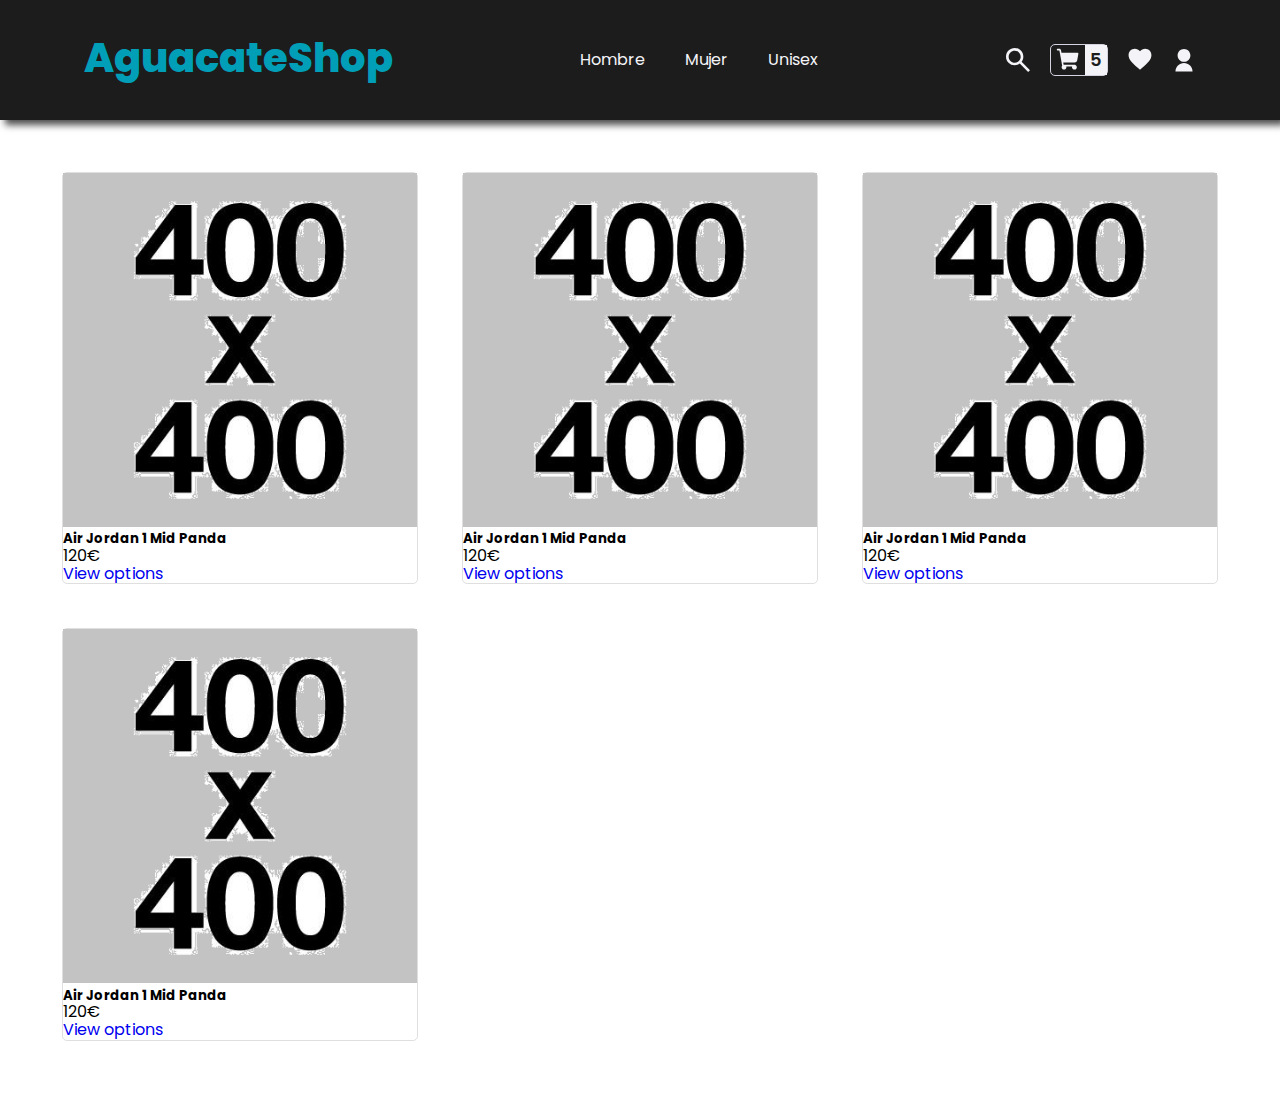
<file: index.html>
<!DOCTYPE html>
<html lang="en">

<head>
    <meta charset="UTF-8">
    <meta http-equiv="X-UA-Compatible" content="IE=edge">
    <meta name="viewport" content="width=device-width, initial-scale=1.0">
    <title>Document</title>

    <link rel="stylesheet" href="css/normalize.css">
    <link rel="stylesheet" href="css/style.css">

</head>

<body>

    <header>
        <div class="logo-cabecera">
            <p class="logo--animacion">AguacateShop</p>
        </div>

        <nav>
            <ul class="barra-navegacion">
                <li class="opcion-menu">
                    <a>Hombre</a>
                    <ul class="menu-desplegable">
                        <li><a>Camisetas</a></li>
                        <li><a>Sudaderas</a></li>
                        <li><a>Pantalones</a></li>
                        <li><a>Zapatillas</a></li>
                        <li><a>Accesorios</a></li>
                    </ul>
                </li>
                <li class="opcion-menu">
                    <a>Mujer</a>
                    <ul class="menu-desplegable">
                        <li><a>Camisetas</a></li>
                        <li><a>Sudaderas</a></li>
                        <li><a>Pantalones</a></li>
                        <li><a>Zapatillas</a></li>
                        <li><a>Accesorios</a></li>
                    </ul>
                </li>
                <li class="opcion-menu">
                    <a>Unisex</a>
                    <ul class="menu-desplegable">
                        <li><a>Camisetas</a></li>
                        <li><a>Sudaderas</a></li>
                        <li><a>Pantalones</a></li>
                        <li><a>Video Editing</a></li>
                        <li><a>Accesorios</a></li>
                    </ul>
                </li>
            </ul>
        </nav>

        <div class="nav-lateral">
            <svg width="24" height="24" viewBox="0 0 12 12" fill="none" xmlns="http://www.w3.org/2000/svg">
                <path
                    d="M11.0667 12L6.86667 7.8C6.53333 8.06667 6.15 8.27778 5.71667 8.43333C5.28333 8.58889 4.82222 8.66667 4.33333 8.66667C3.12222 8.66667 2.09733 8.24733 1.25867 7.40867C0.419556 6.56956 0 5.54444 0 4.33333C0 3.12222 0.419556 2.09711 1.25867 1.258C2.09733 0.419333 3.12222 0 4.33333 0C5.54444 0 6.56956 0.419333 7.40867 1.258C8.24733 2.09711 8.66667 3.12222 8.66667 4.33333C8.66667 4.82222 8.58889 5.28333 8.43333 5.71667C8.27778 6.15 8.06667 6.53333 7.8 6.86667L12 11.0667L11.0667 12ZM4.33333 7.33333C5.16667 7.33333 5.87511 7.04178 6.45867 6.45867C7.04178 5.87511 7.33333 5.16667 7.33333 4.33333C7.33333 3.5 7.04178 2.79156 6.45867 2.208C5.87511 1.62489 5.16667 1.33333 4.33333 1.33333C3.5 1.33333 2.79156 1.62489 2.208 2.208C1.62489 2.79156 1.33333 3.5 1.33333 4.33333C1.33333 5.16667 1.62489 5.87511 2.208 6.45867C2.79156 7.04178 3.5 7.33333 4.33333 7.33333Z"
                    fill="#F4F4F8" />
            </svg>
            <div class="nav-lateral--carrito">
                <svg width="24" height="24" viewBox="0 0 15 14" fill="none" xmlns="http://www.w3.org/2000/svg">
                    <path
                        d="M13.9937 3.0875L13.2312 7.26875C13.1683 7.61415 12.9863 7.92655 12.7168 8.15153C12.4472 8.37652 12.1073 8.49983 11.7563 8.5H4.50625L4.78125 10H11.5C11.7967 10 12.0867 10.088 12.3334 10.2528C12.58 10.4176 12.7723 10.6519 12.8858 10.926C12.9994 11.2001 13.0291 11.5017 12.9712 11.7926C12.9133 12.0836 12.7704 12.3509 12.5607 12.5607C12.3509 12.7704 12.0836 12.9133 11.7926 12.9712C11.5017 13.0291 11.2001 12.9994 10.926 12.8858C10.6519 12.7723 10.4176 12.58 10.2528 12.3334C10.088 12.0867 10 11.7967 10 11.5C10.0001 11.3295 10.0297 11.1604 10.0875 11H6.4125C6.47034 11.1604 6.49995 11.3295 6.5 11.5C6.50045 11.742 6.44234 11.9805 6.33062 12.1952C6.2189 12.4099 6.05689 12.5944 5.85843 12.7329C5.65996 12.8714 5.43093 12.9598 5.19088 12.9906C4.95084 13.0214 4.7069 12.9937 4.4799 12.9097C4.2529 12.8258 4.04957 12.6882 3.88728 12.5087C3.72498 12.3292 3.60854 12.113 3.54788 11.8787C3.48722 11.6445 3.48416 11.399 3.53894 11.1632C3.59373 10.9275 3.70474 10.7085 3.8625 10.525L2.13125 1H1C0.867392 1 0.740215 0.947322 0.646447 0.853553C0.552678 0.759785 0.5 0.632608 0.5 0.5C0.5 0.367392 0.552678 0.240215 0.646447 0.146447C0.740215 0.0526784 0.867392 0 1 0H2.13125C2.36465 0.000510561 2.59052 0.082646 2.76973 0.232177C2.94894 0.381709 3.0702 0.589216 3.1125 0.81875L3.41875 2.5H13.5C13.573 2.50015 13.645 2.51649 13.711 2.54783C13.7769 2.57917 13.8351 2.62474 13.8813 2.68125C13.9296 2.73599 13.9649 2.80102 13.9843 2.8714C14.0038 2.94179 14.0071 3.01569 13.9937 3.0875Z"
                        fill="#F4F4F8" />
                </svg>
                <p class="nav-lateral--carrito--num-productos">5</p>
            </div>
            <svg width="24" height="24" viewBox="0 0 14 13" fill="none" xmlns="http://www.w3.org/2000/svg">
                <path
                    d="M6.99992 12.2333L6.03325 11.3533C2.59992 8.24 0.333252 6.18 0.333252 3.66667C0.333252 1.60667 1.94659 0 3.99992 0C5.15992 0 6.27325 0.54 6.99992 1.38667C7.72659 0.54 8.83992 0 9.99992 0C12.0533 0 13.6666 1.60667 13.6666 3.66667C13.6666 6.18 11.3999 8.24 7.96659 11.3533L6.99992 12.2333Z"
                    fill="#F4F4F8" />
            </svg>
            <svg width="24" height="24" viewBox="0 0 12 15" fill="none" xmlns="http://www.w3.org/2000/svg">
                <path
                    d="M0.666748 14.6667C0.666748 13.2522 1.22865 11.8956 2.22885 10.8955C3.22904 9.89526 4.58559 9.33335 6.00008 9.33335C7.41457 9.33335 8.77112 9.89526 9.77132 10.8955C10.7715 11.8956 11.3334 13.2522 11.3334 14.6667H0.666748ZM6.00008 8.66669C3.79008 8.66669 2.00008 6.87669 2.00008 4.66669C2.00008 2.45669 3.79008 0.666687 6.00008 0.666687C8.21008 0.666687 10.0001 2.45669 10.0001 4.66669C10.0001 6.87669 8.21008 8.66669 6.00008 8.66669Z"
                    fill="#F4F4F8" />
            </svg>
        </div>
    </header>

    <main>
        <section class="display-productos">
            <div class="producto--contenedor">
                <div class="producto">
                    <img class="producto--imagen" src="media/image-stock-400x400.jpg" alt="..." />
                    <div class="producto--informacion">
                        <div>
                            <h5>Air Jordan 1 Mid Panda</h5>
                            <p>120€</p>
                        </div>
                    </div>
                    <div class="producto--opciones">
                        <div><a href="#">View options</a></div>
                    </div>
                </div>
            </div>
            <div class="producto--contenedor">
                <div class="producto">
                    <img class="producto--imagen" src="media/image-stock-400x400.jpg" alt="..." />
                    <div class="producto--informacion">
                        <div>
                            <h5>Air Jordan 1 Mid Panda</h5>
                            <p>120€</p>
                        </div>
                    </div>
                    <div class="producto--opciones">
                        <div><a href="#">View options</a></div>
                    </div>
                </div>
            </div>
            <div class="producto--contenedor">
                <div class="producto">
                    <img class="producto--imagen" src="media/image-stock-400x400.jpg" alt="..." />
                    <div class="producto--informacion">
                        <div>
                            <h5>Air Jordan 1 Mid Panda</h5>
                            <p>120€</p>
                        </div>
                    </div>
                    <div class="producto--opciones">
                        <div><a href="#">View options</a></div>
                    </div>
                </div>
            </div>
            <div class="producto--contenedor">
                <div class="producto">
                    <img class="producto--imagen" src="media/image-stock-400x400.jpg" alt="..." />
                    <div class="producto--informacion">
                        <div>
                            <h5>Air Jordan 1 Mid Panda</h5>
                            <p>120€</p>
                        </div>
                    </div>
                    <div class="producto--opciones">
                        <div><a href="#">View options</a></div>
                    </div>
                </div>
            </div>
        </section>
    </main>

    <script type="text/javascript" src="js/gsap.min.js"></script>
    <script type="text/javascript" src="js/script.js"></script>
</body>

</html>
</file>
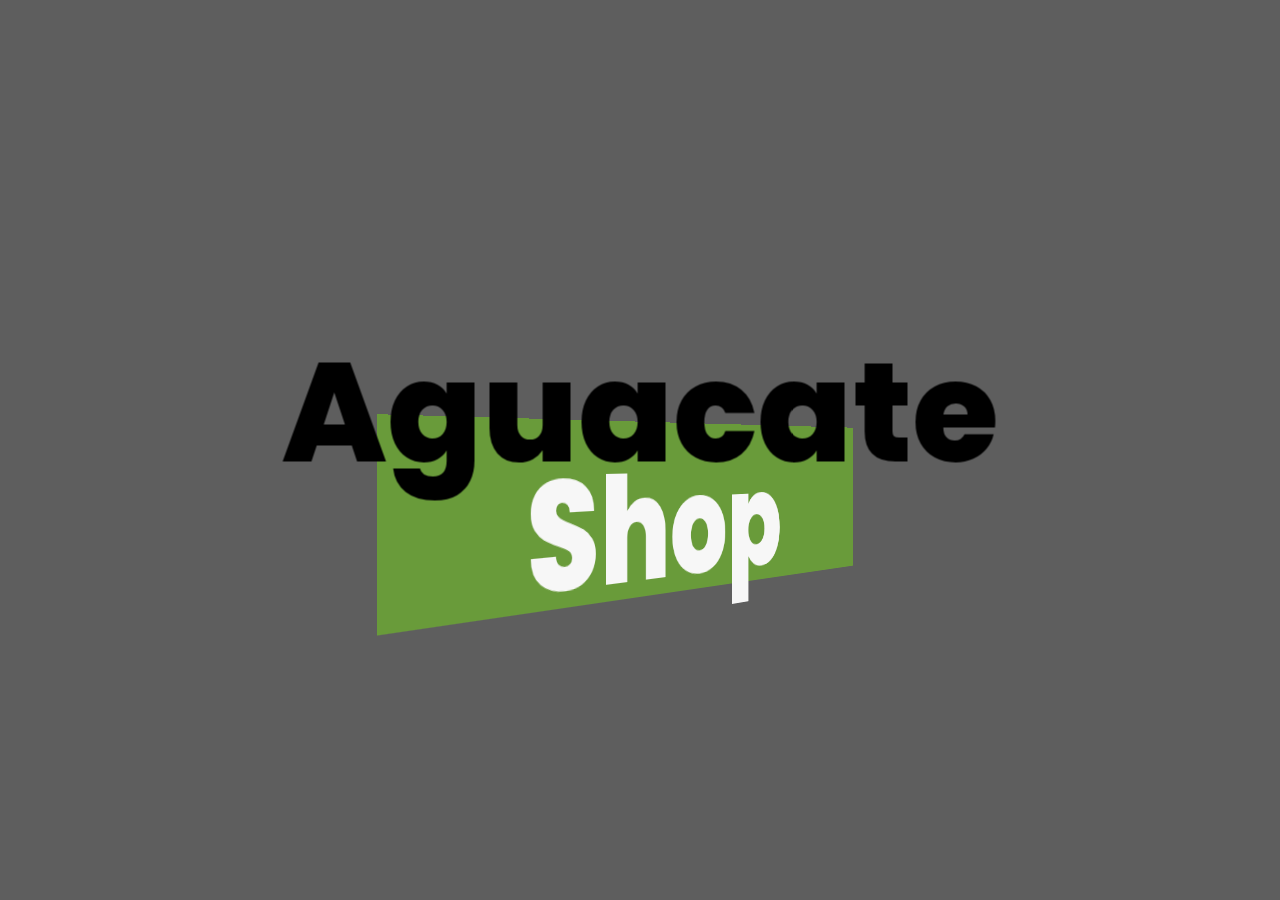
<file: logo.html>
<!DOCTYPE html>
<html lang="en">

<head>
    <meta charset="UTF-8">
    <meta http-equiv="X-UA-Compatible" content="IE=edge">
    <meta name="viewport" content="width=device-width, initial-scale=1.0">
    <title>Logo</title>

    <style>
        @import url('https://fonts.googleapis.com/css2?family=Poppins:ital,wght@0,100;0,200;0,300;0,400;0,500;0,600;0,700;0,800;0,900;1,100;1,200;1,300;1,400;1,500;1,600;1,700;1,800;1,900&display=swap');
        body {
            margin: 0;
        }
        * {
            font-family: 'Poppins', sans-serif;
        }

        .contenedor--diseno-logo {
            height: 100vh;
            width: 100%;
            background-color: #5e5e5e;
        }

        h1.diseno-logo {
            font-weight: 800;
            font-size: 140px;
            margin: 0;
            width: fit-content;

            position: relative;
            top: 50%;
            left: 50%;
            transform: translate(-50%, -50%);

            perspective: 1000px;
        }

        h1.diseno-logo div {
            background-color: #699B3A;
            color: rgb(247, 247, 247);
            transform: rotateY(45deg);
            text-align: center;
            padding: 0;
            margin-top: -95px;
            margin-left: 60px;
            position: relative;
            z-index: -1;
            height: 170px;
        }
    </style>
</head>

<body>
    <div class="contenedor--diseno-logo">
        <h1 class="diseno-logo">Aguacate<div>Shop</div>
        </h1>
    </div>
</body>

</html>
</file>
<file: css/style.css>
@import url('https://fonts.googleapis.com/css2?family=Poppins:ital,wght@0,100;0,200;0,300;0,400;0,500;0,600;0,700;0,800;0,900;1,100;1,200;1,300;1,400;1,500;1,600;1,700;1,800;1,900&display=swap');

:root {
    --blanco: #F4F4F8;
    --blanco-hover: #d4d4e0;
    --sombra: rgba(0, 0, 0, 0.125);
    --negro: #1C1C1C;
    --negro-claro: #2b2b2b;
    --mostaza: #FED766;
    --azul: #009FB7;
}

/* -- Globales -- */

* {
    font-family: 'Poppins', sans-serif;
}

body {
    margin: 0;
}

a {
    text-decoration: none;
}

h1,
h2,
h3,
h4,
h5,
p {
    margin: 0;
}

/* -- Cabecera -- */
header {
    background-color: var(--negro);
    min-height: 120px;
    display: flex;
    flex-direction: row;
    align-items: center;
    justify-content: space-around;
    box-shadow: 5px 5px 7px rgba(0, 0, 0, 0.7);
}

header div.logo-cabecera {
    font-weight: 800;
    font-size: 40px;
    color: var(--blanco);
    display: flex;
    flex-direction: row;
    width: fit-content;
}

header div.logo-cabecera span {
    color: var(--azul);
}

header div.logo-cabecera .logo--animacion * {
    pointer-events: none;
}

header div.logo-cabecera .logo--animacion__word {
    display: inline-flex;
    height: 50px;
    position: relative;
    overflow: hidden;
}

header div.logo-cabecera .logo--animacion__char-inner {
    display: inline-block;
}

header div.logo-cabecera .logo--animacion__char-inner:after {
    content: attr(data-letter);
    position: absolute;
    top: 100%;
    left: 0;
    color: var(--mostaza);
}

header nav {
    height: 120px;
}

header nav .barra-navegacion {
    display: flex;
    flex-direction: row;
    justify-content: space-between;
    height: 100%;
    align-items: center;

    padding: 0;
    margin: 0;
}

header nav *>li {
    list-style: none;
}

header nav .barra-navegacion .opcion-menu {
    min-height: 100%;
    display: flex;
    align-items: center;
    padding: 0 20px;
}

header nav .barra-navegacion .opcion-menu a,
header nav .barra-navegacion .opcion-menu .menu-desplegable li a {
    color: var(--blanco);
}

nav {
    background-color: var(--navColor);
}

.navbar li:hover {
    background-color: var(--navHover);
}

.menu-desplegable {
    position: absolute;
    top: 120px;
    left: 0;
    display: none;
    background-color: var(--negro-claro);
    padding: 0;
}

.opcion-menu:hover {
    background-color: var(--negro-claro);
    cursor: default;
}

.opcion-menu:hover .menu-desplegable {
    display: flex;
    flex-direction: row;
    width: 100%;
    min-height: 80px;
    gap: 20px;
    justify-content: center;
    align-items: center;
}

header nav .barra-navegacion .opcion-menu .menu-desplegable li:hover a {
    color: var(--blanco-hover);
    cursor: pointer;
}

header .nav-lateral {
    display: flex;
    align-items: center;
    gap: 20px;
}

.nav-lateral .nav-lateral--carrito {
    display: flex;
    flex-direction: row;
    align-items: center;
    justify-content: space-around;
    border: 1px solid var(--blanco-hover);
    border-radius: 5px;
}

.nav-lateral .nav-lateral--carrito svg {
    padding: 3px 5px;
}

.nav-lateral--carrito--num-productos {
    color: var(--negro);
    background-color: var(--blanco);
    height: max-content;
    font-size: 18px;
    font-weight: 600;
    padding: 5px;
    -webkit-user-select: none;
    -ms-user-select: none;
    user-select: none;
}

/* -- Contenedor principal -- */
main {
    margin: 30px 0;
}

main section {
    margin: 20px;
}

.display-productos {
    max-width: 1200px;
    margin: 0 auto;
    padding: 0 40px;
    display: grid;
    grid-template-columns: repeat(3, 1fr);
}

.display-productos .producto--contenedor {
    margin: 22px;
}

.producto {
    border-radius: 5px;
    border: 1px solid var(--sombra);
}

.producto .producto--imagen {
    max-width: 100%;
    height: auto;
}
</file>
